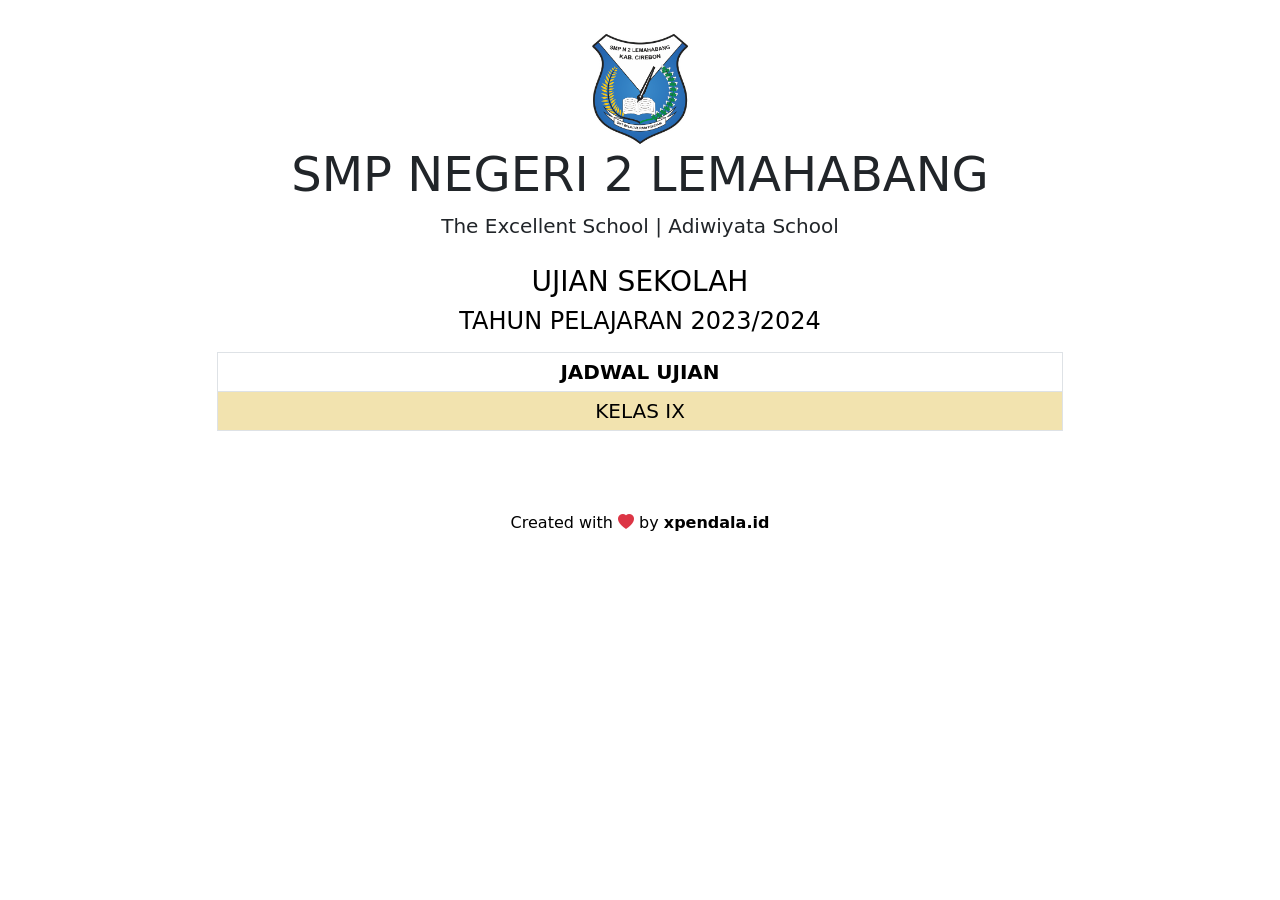
<file: index.html>
<!DOCTYPE html>
<html lang="en">
  <head>
    <!-- Required meta tags -->
    <meta charset="utf-8" />
    <meta name="viewport" content="width=device-width, initial-scale=1" />

    <!-- Bootstrap CSS -->
    <link href="https://cdn.jsdelivr.net/npm/bootstrap@5.1.1/dist/css/bootstrap.min.css" rel="stylesheet" integrity="sha384-F3w7mX95PdgyTmZZMECAngseQB83DfGTowi0iMjiWaeVhAn4FJkqJByhZMI3AhiU" crossorigin="anonymous" />

    <!-- Boostrap Icon -->
    <link rel="stylesheet" href="https://cdn.jsdelivr.net/npm/bootstrap-icons@1.5.0/font/bootstrap-icons.css" />

    <!-- mycss -->
    <link rel="stylesheet" href="style.css" />

    <title>SMP NEGERI 2 LEMAHABANG</title>
  </head>

  <body id="home">
    <!-- nav bar -->

    <!-- akhir nav bar -->

    <!-- jumbotron -->
    <section class="jumbotron text-center">
      <img src="img/logo.png" alt="SMP NEGERI 2 LEMAHABANG" width="100" />
      <h3 class="display-5 text-dark">SMP NEGERI 2 LEMAHABANG</h3>
      <p class="lead text-dark">The Excellent School | Adiwiyata School</p>
    </section>
    <!-- akhir jumbotron -->

    <!-- tabel -->
    <section class="table">
      <div class="countainer">
        <div class="row text-center">
          <div class="col">
            <h3>UJIAN SEKOLAH</h3>
            <h4>TAHUN PELAJARAN 2023/2024</h4>
          </div>
        </div>
      </div>
      <div class="row justify-content-center fs-5 text-center">
        <div class="col-8">
          <table class="table table-sm table-bordered table-striped table-hover">
            <thead>
              <tr style="background-color: rgb(46, 1, 88); color: aliceblue;">
                <th colspan="3">JADWAL UJIAN</th>
              </tr>
            </thead>
            <tbody>
              <tr>
                <td style="background-color:rgb(255, 239, 184);"><a href="index1.html" class="text-decoration-none text-black">KELAS IX</a></td>
              </tr>
            </tbody>
          </table>
        </div>
      </div>
    </section>
    <!-- akhir tabel -->

    <br /><br />
    <!-- footer -->
    <footer class="text-black text-center pb-5">
      <p>Created with <i class="bi bi-heart-fill text-danger"></i> by <a target="_blank" href="https://www.instagram.com/xpendala.id/" class="text-black fw-bold text-decoration-none">xpendala.id</a></p>
    </footer>
    <!-- akhir footer -->
    <script src="https://cdn.jsdelivr.net/npm/bootstrap@5.1.1/dist/js/bootstrap.bundle.min.js" integrity="sha384-/bQdsTh/da6pkI1MST/rWKFNjaCP5gBSY4sEBT38Q/9RBh9AH40zEOg7Hlq2THRZ" crossorigin="anonymous"></script>
  </body>
</html>
</file>
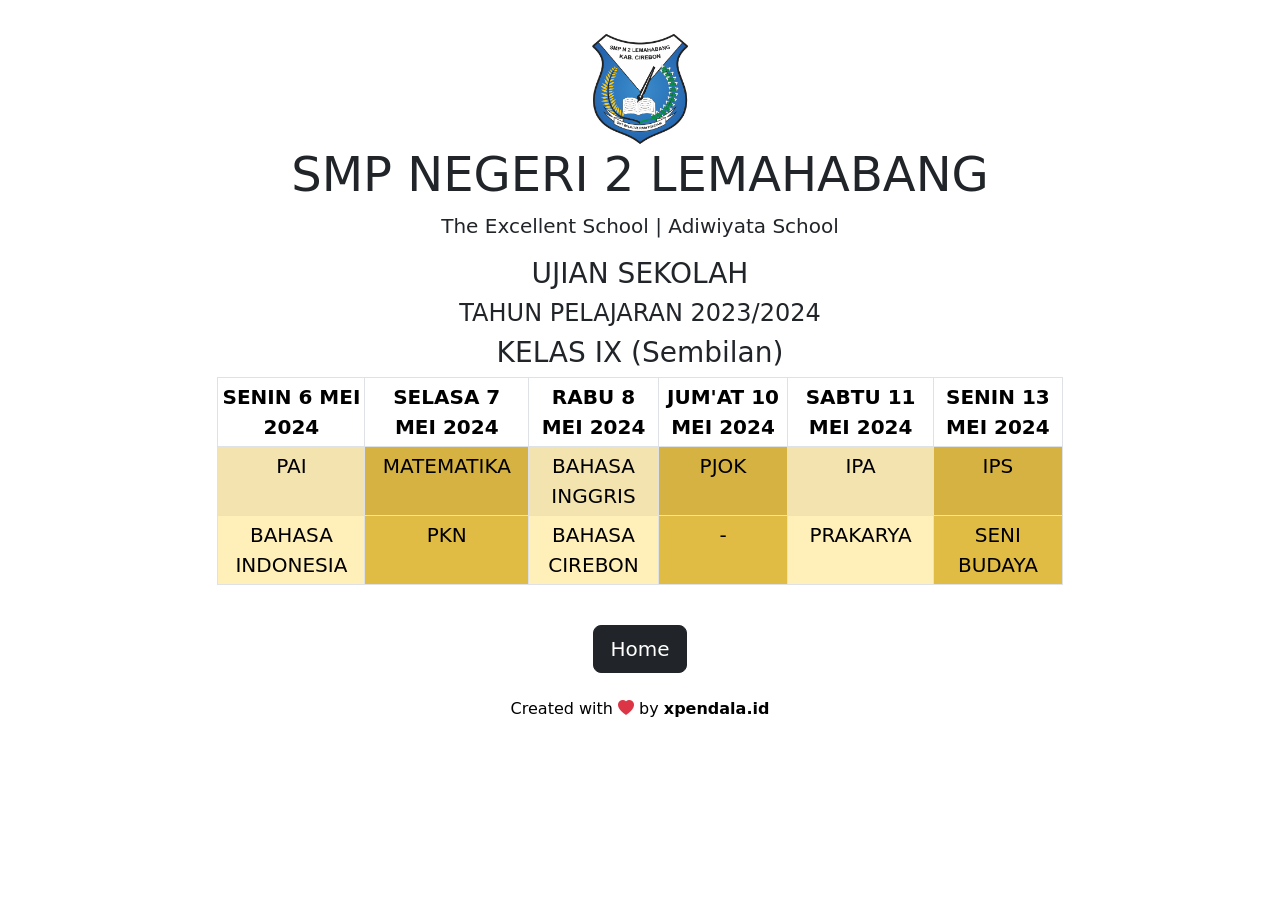
<file: index1.html>
<!DOCTYPE html>
<html lang="en">
  <head>
    <!-- Required meta tags -->
    <meta charset="utf-8" />
    <meta name="viewport" content="width=device-width, initial-scale=1" />

    <!-- Bootstrap CSS -->
    <link href="https://cdn.jsdelivr.net/npm/bootstrap@5.1.1/dist/css/bootstrap.min.css" rel="stylesheet" integrity="sha384-F3w7mX95PdgyTmZZMECAngseQB83DfGTowi0iMjiWaeVhAn4FJkqJByhZMI3AhiU" crossorigin="anonymous" />

    <!-- Boostrap Icon -->
    <link rel="stylesheet" href="https://cdn.jsdelivr.net/npm/bootstrap-icons@1.5.0/font/bootstrap-icons.css" />

    <!-- mycss -->
    <link rel="stylesheet" href="style.css" />

    <title>SMP NEGERI 2 LEMAHABANG</title>
  </head>

  <body id="home">

    
  
    <!-- jumbotron -->
    <section class="jumbotron text-center">
      <img src="img/logo.png" alt="SMP NEGERI 2 LEMAHABANG" width="100" />
      <h3 class="display-5">SMP NEGERI 2 LEMAHABANG</h3>
      <p class="lead">The Excellent School | Adiwiyata School</p>
      <h3>UJIAN SEKOLAH</h3>
      <h4>TAHUN PELAJARAN 2023/2024</h4>
   </section>
    <!-- akhir jumbotron -->

    <!-- Kelas 7 -->
    <section class="table-responsive">
      <div class="countainer">
        <div class="row text-center">
          <div class="col">
            <h3 class="text-dark">KELAS IX (Sembilan)</h3>
          </div>
        </div>
      </div>
      <div class="row justify-content-center fs-5 text-center">
        <div class="col-lg-8">
          <table class="table table-sm table-bordered table-striped table-hover">
            <thead>
              <tr style="background-color: rgb(46, 1, 88); color: aliceblue;">
                <th scope="col">SENIN 6 MEI 2024</th>
                <th scope="col">SELASA 7 MEI 2024</th>
                <th scope="col">RABU 8 MEI 2024</th>
                <th scope="col">JUM'AT 10 MEI 2024</th>
                <th scope="col">SABTU 11 MEI 2024</th>
                <th scope="col">SENIN 13 MEI 2024</th>
              </tr>
              </tr>
            </thead>
            <tbody>
              <tr>
              <td style="background-color:rgb(255, 239, 184);"><a target="_blank" href="https://forms.gle/JVL1ZjHJbegiymXT8" class="text-decoration-none text-black">PAI</a></td>
              <td style="background-color:rgb(224, 188, 69);"><a target="_blank" href="https://forms.gle/JRRpTS7ctd1cC7JB6" class="text-decoration-none text-black">MATEMATIKA</a></td>
              <td style="background-color:rgb(255, 239, 184);"><a target="_blank" href="https://forms.gle/TfocPPEmkTemrirT8" class="text-decoration-none text-black">BAHASA INGGRIS</a></td>
              <td style="background-color:rgb(224, 188, 69);"><a target="_blank" href="https://forms.gle/8K9QUKAnNR3DTeH97" class="text-decoration-none text-black">PJOK</a></td>
              <td style="background-color:rgb(255, 239, 184);"><a target="_blank" href="https://forms.gle/vVTAnHhNbEa1DeeP8" class="text-decoration-none text-black">IPA</a></td>
              <td style="background-color:rgb(224, 188, 69);"><a target="_blank" href="https://forms.gle/mWhcxFCbRCsWJPzu9" class="text-decoration-none text-black">IPS</a></td>
              </tr>
              <tr>
                <td style="background-color:rgb(255, 239, 184);"><a target="_blank" href="https://forms.gle/wTFHKSVqxQuyv2T77" class="text-decoration-none text-black">BAHASA INDONESIA</a></td>
                <td style="background-color:rgb(224, 188, 69);"><a target="_blank" href="https://forms.gle/Nm6v2N2DEt7oBrwp7" class="text-decoration-none text-black">PKN</a></td>
                <td style="background-color:rgb(255, 239, 184);"><a target="_blank" href="https://forms.gle/Djbzq7WFbVXWbyiF8" class="text-decoration-none text-black">BAHASA CIREBON</a></td>
                <td style="background-color:rgb(224, 188, 69);"><a target="_blank" href="#" class="text-decoration-none text-black">-</a></td>
                <td style="background-color:rgb(255, 239, 184);"><a target="_blank" href="https://forms.gle/A37xgoZyxaD4Pstk6" class="text-decoration-none text-black">PRAKARYA</a></td>
                <td style="background-color:rgb(224, 188, 69);"><a target="_blank" href="https://forms.gle/dqG8H8wdhojXQ7Xt7" class="text-decoration-none text-black">SENI BUDAYA</a></td>
              </tr>
             
            </tbody>
          </table>
        </div>
      </div>
    </section>
    <!-- akhir tabel 7-->
<br>
    <section class="button">
      <div class="countainer">
        <div class="row text-center">
          <div class="col">
            <a href="index.html" class="text-decoration-none text-black"><button type="button" class="btn btn-dark btn-lg">Home</button></a>
          </div>
        </div>
      </div>
    </section>

<br>
    <!-- footer -->
    <footer class="text-black text-center pb-5">
      <p>Created with <i class="bi bi-heart-fill text-danger"></i> by <a target="_blank" href="https://www.instagram.com/xpendala.id/" class="text-black fw-bold text-decoration-none">xpendala.id</a></p>
    </footer>
    <!-- akhir footer -->
    <script src="https://cdn.jsdelivr.net/npm/bootstrap@5.1.1/dist/js/bootstrap.bundle.min.js" integrity="sha384-/bQdsTh/da6pkI1MST/rWKFNjaCP5gBSY4sEBT38Q/9RBh9AH40zEOg7Hlq2THRZ" crossorigin="anonymous"></script>
  </body>
</html>
</file>
<file: style.css>
.jumbotron {
  padding-top: 2rem;
}
</file>
